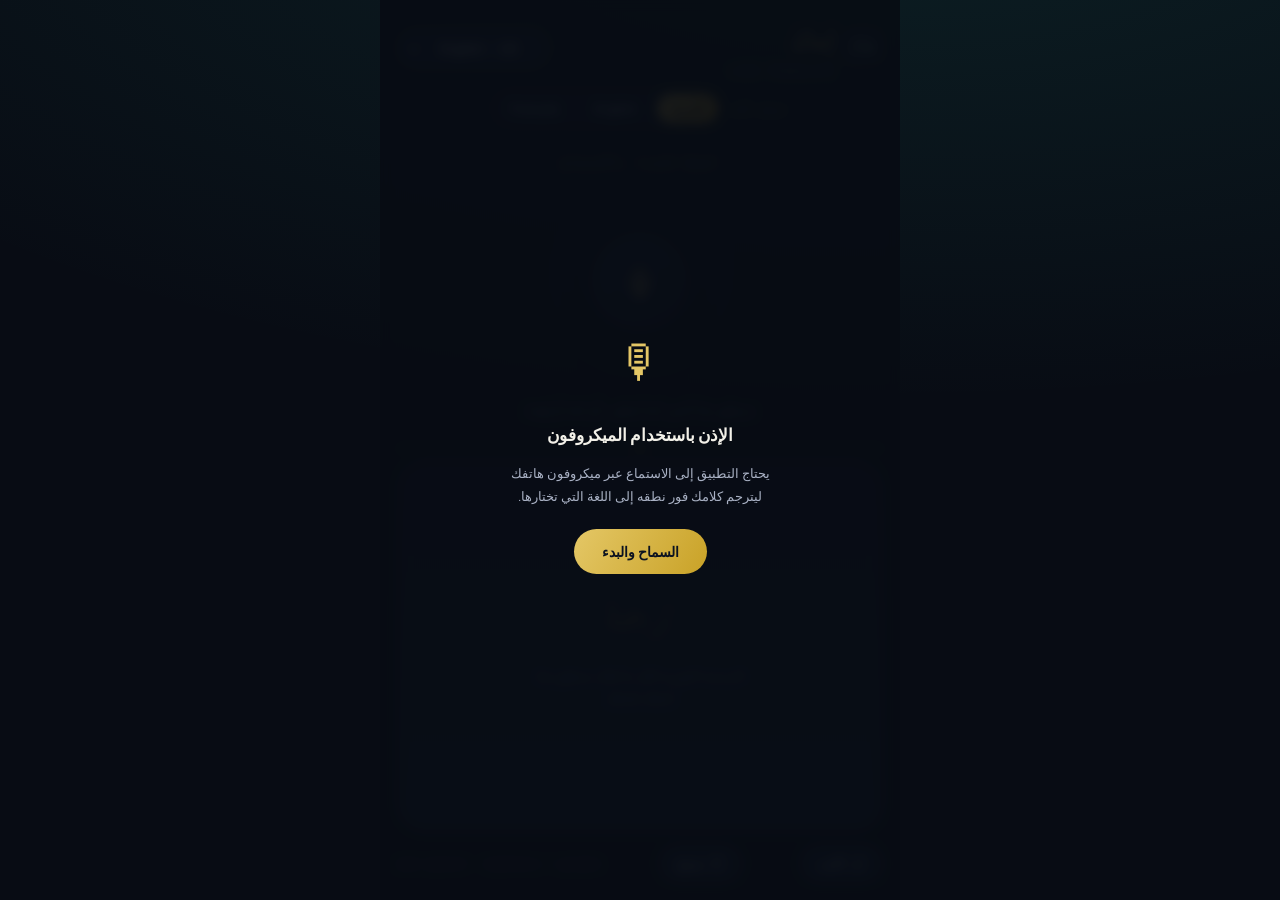
<file: index.html>
<!DOCTYPE html>
<html lang="ar" dir="rtl">
<head>
<meta charset="UTF-8">
<meta name="viewport" content="width=device-width, initial-scale=1.0, viewport-fit=cover, maximum-scale=1">
<title>لِسان — ترجمة فورية بالصوت</title>
<link rel="icon" type="image/svg+xml" href="data:image/svg+xml,%3Csvg xmlns='http://www.w3.org/2000/svg' viewBox='0 0 64 64'%3E%3Cdefs%3E%3ClinearGradient id='g' x1='0' y1='0' x2='1' y2='1'%3E%3Cstop offset='0' stop-color='%23e4c766'/%3E%3Cstop offset='1' stop-color='%232fc7b0'/%3E%3C/linearGradient%3E%3C/defs%3E%3Crect width='64' height='64' rx='16' fill='%230e1626'/%3E%3Cpath d='M16 47c-5 0-8-5-8-12 0-12 8-21 19-21 5 0 9 3.5 9 8 0 6.5-6.3 9.4-14 9.4' stroke='url(%23g)' stroke-width='4.2' fill='none' stroke-linecap='round'/%3E%3Crect x='38' y='23' width='5' height='16' rx='2.5' fill='url(%23g)'/%3E%3Crect x='46' y='13' width='5' height='32' rx='2.5' fill='url(%23g)'/%3E%3Crect x='54' y='19' width='5' height='20' rx='2.5' fill='url(%23g)'/%3E%3C/svg%3E">
<meta name="theme-color" content="#080c14">
<link rel="preconnect" href="https://fonts.googleapis.com">
<link rel="preconnect" href="https://fonts.gstatic.com" crossorigin>
<link href="https://fonts.googleapis.com/css2?family=Amiri:ital,wght@0,400;0,700;1,400&family=Manrope:wght@400;500;600;700;800&family=JetBrains+Mono:wght@400;500&display=swap" rel="stylesheet">
<style>
  :root{
    --bg-0:#080c14;
    --bg-1:#0e1626;
    --bg-2:#141f34;
    --line:rgba(212,175,55,0.14);
    --gold:#c9a227;
    --gold-soft:#e4c766;
    --teal:#2fc7b0;
    --teal-dim:rgba(47,199,176,0.25);
    --ink-0:#f2f0e8;
    --ink-1:#a9b1c4;
    --ink-2:#6b7488;
    --danger:#e0665a;
    --radius-lg: 28px;
  }

  *{box-sizing:border-box; -webkit-tap-highlight-color:transparent;}

  html,body{
    margin:0; padding:0; height:100%;
    background:var(--bg-0);
    color:var(--ink-0);
    font-family:'Manrope', sans-serif;
    overflow:hidden;
  }

  body{
    background:
      radial-gradient(120% 70% at 50% -10%, rgba(47,199,176,0.10), transparent 60%),
      radial-gradient(90% 60% at 85% 110%, rgba(201,162,39,0.10), transparent 55%),
      var(--bg-0);
    background-size:140% 140%, 140% 140%, 100% 100%;
    animation: ambient 18s ease-in-out infinite;
  }
  @keyframes ambient{
    0%,100%{ background-position: 50% -10%, 85% 110%, 0 0; }
    50%{ background-position: 45% 0%, 80% 100%, 0 0; }
  }

  .app{
    display:flex;
    flex-direction:column;
    height:100vh;
    height:100dvh;
    max-width:520px;
    margin:0 auto;
    padding:
      calc(env(safe-area-inset-top,0px) + 18px)
      18px
      calc(env(safe-area-inset-bottom,0px) + 18px);
    position:relative;
  }

  /* ---------- Header ---------- */
  .header{
    display:flex;
    align-items:center;
    justify-content:space-between;
    gap:10px;
  }
  .brand{
    display:flex;
    align-items:center;
    gap:9px;
  }
  .logo-mark{
    width:38px; height:34px;
    flex-shrink:0;
    border-radius:10px;
    background:linear-gradient(155deg, #17223a, #0e1626);
    box-shadow:0 0 0 1px var(--line), 0 8px 18px -8px rgba(0,0,0,0.6);
    display:flex; align-items:center; justify-content:center;
  }
  .logo-mark svg{ width:24px; height:20px; }
  .brand-text{
    display:flex;
    flex-direction:column;
    gap:1px;
  }
  .brand-mark{
    font-family:'Amiri', serif;
    font-weight:700;
    font-size:26px;
    color:var(--gold-soft);
    letter-spacing:0.5px;
  }
  .brand-sub{
    font-family:'JetBrains Mono', monospace;
    font-size:10.5px;
    letter-spacing:0.14em;
    color:var(--ink-2);
    text-transform:uppercase;
    direction:ltr;
  }

  .lang-picker{
    position:relative;
  }
  .lang-select{
    appearance:none;
    -webkit-appearance:none;
    background:var(--bg-2);
    border:1px solid var(--line);
    color:var(--ink-0);
    font-family:'Manrope', sans-serif;
    font-size:12.5px;
    font-weight:600;
    padding:9px 30px 9px 12px;
    border-radius:999px;
    direction:rtl;
    max-width:150px;
  }
  .lang-picker::after{
    content:"";
    position:absolute;
    left:12px; top:50%;
    width:7px; height:7px;
    border-left:1.5px solid var(--ink-1);
    border-bottom:1.5px solid var(--ink-1);
    transform:translateY(-65%) rotate(-45deg);
    pointer-events:none;
  }

  /* ---------- Target language row ---------- */
  .target-row{
    display:flex;
    align-items:center;
    justify-content:center;
    gap:10px;
    margin-top:12px;
  }
  .target-label{
    font-family:'JetBrains Mono', monospace;
    font-size:10px;
    letter-spacing:0.1em;
    color:var(--ink-2);
    text-transform:uppercase;
  }
  .target-picker{
    display:flex;
    gap:6px;
    background:var(--bg-1);
    border:1px solid var(--line);
    border-radius:999px;
    padding:3px;
  }
  .target-pill{
    font-family:'Manrope', sans-serif;
    font-size:12px;
    font-weight:700;
    color:var(--ink-1);
    background:transparent;
    border:none;
    border-radius:999px;
    padding:6px 14px;
    cursor:pointer;
    transition:background .2s ease, color .2s ease;
  }
  .target-pill.active{
    background:linear-gradient(120deg, var(--gold-soft), var(--gold));
    color:#0b1220;
  }

  /* ---------- Status row ---------- */
  .status-row{
    text-align:center;
    margin-top:22px;
    min-height:20px;
  }
  .status-text{
    font-family:'JetBrains Mono', monospace;
    font-size:11.5px;
    letter-spacing:0.12em;
    text-transform:uppercase;
    color:var(--teal);
    direction:ltr;
    transition:color .3s ease;
  }
  .status-text.err{ color:var(--danger); }
  .status-text.idle{ color:var(--ink-2); }

  /* ---------- Mic stage ---------- */
  .stage{
    display:flex;
    align-items:center;
    justify-content:center;
    padding:26px 0 18px;
    flex-shrink:0;
  }
  .mic-wrap{
    position:relative;
    width:172px; height:172px;
    display:flex; align-items:center; justify-content:center;
  }
  .ring{
    position:absolute;
    border-radius:50%;
    border:1px solid var(--teal-dim);
    inset:0;
    transition: transform .06s linear, opacity .06s linear, border-color .3s ease;
  }
  .ring.r2{ inset:14px; }
  .ring.r3{ inset:28px; }

  .mic-btn{
    position:relative;
    z-index:2;
    width:96px; height:96px;
    border-radius:50%;
    border:none;
    cursor:pointer;
    background:linear-gradient(155deg, #17223a, #0e1626);
    box-shadow:
      0 0 0 1px var(--line),
      0 18px 40px -14px rgba(0,0,0,0.7),
      inset 0 1px 0 rgba(255,255,255,0.04);
    display:flex; align-items:center; justify-content:center;
    transition:box-shadow .25s ease, background .25s ease, transform .15s ease;
  }
  .mic-btn:active{ transform:scale(0.96); }
  .mic-btn.listening{
    background:linear-gradient(155deg, #1a3b38, #0e1f1c);
    box-shadow:
      0 0 0 1px var(--teal-dim),
      0 0 34px -4px rgba(47,199,176,0.45),
      inset 0 1px 0 rgba(255,255,255,0.05);
  }
  .mic-icon{ width:30px; height:30px; color:var(--gold-soft); transition:color .25s ease; }
  .mic-btn.listening .mic-icon{ color:var(--teal); }

  .mic-btn.blocked{ opacity:0.55; cursor:not-allowed; }

  /* ---------- Transcript (source) ---------- */
  .source-block{
    flex-shrink:0;
    text-align:center;
    padding:0 6px;
    min-height:44px;
  }
  .source-text{
    font-family:'Manrope', sans-serif;
    font-size:14.5px;
    line-height:1.5;
    color:var(--ink-1);
    direction:auto;
    unicode-bidi:plaintext;
  }
  .source-text .interim{ color:var(--ink-2); }
  .source-placeholder{
    font-size:13px;
    color:var(--ink-2);
  }

  /* ---------- Divider ---------- */
  .divider{
    display:flex; align-items:center; gap:10px;
    margin:14px 0 10px;
    flex-shrink:0;
  }
  .divider .line{ flex:1; height:1px; background:var(--line); }
  .divider .diamond{
    width:6px; height:6px; background:var(--gold);
    transform:rotate(45deg);
    opacity:0.8;
  }

  /* ---------- Translation panel ---------- */
  .translation-panel{
    flex:1;
    min-height:0;
    background:linear-gradient(180deg, var(--bg-1), var(--bg-2));
    border:1px solid var(--line);
    border-radius:var(--radius-lg);
    padding:22px 20px;
    overflow-y:auto;
    box-shadow: inset 0 1px 0 rgba(255,255,255,0.03);
    -webkit-overflow-scrolling:touch;
  }
  .translation-panel::-webkit-scrollbar{ width:4px; }
  .translation-panel::-webkit-scrollbar-thumb{ background:var(--line); border-radius:4px; }

  .translation-empty{
    height:100%;
    display:flex;
    flex-direction:column;
    align-items:center;
    justify-content:center;
    gap:10px;
    text-align:center;
    color:var(--ink-2);
  }
  .translation-empty .glyph{
    font-family:'Amiri', serif;
    font-size:40px;
    color:var(--gold);
    opacity:0.55;
  }
  .translation-empty p{
    font-size:13px;
    max-width:240px;
    line-height:1.7;
    margin:0;
  }

  .segment{
    font-family:'Amiri', serif;
    font-size:23px;
    line-height:2;
    color:var(--ink-0);
    margin-bottom:14px;
    animation:rise .35s ease both;
  }
  .segment:last-child{ margin-bottom:0; }
  .segment .cur{
    box-shadow: inset 0 -2px 0 var(--gold);
  }
  .segment.script-latin{
    font-family:'Manrope', sans-serif;
    font-weight:600;
    font-size:19px;
    line-height:1.6;
    direction:ltr;
  }
  .segment.provisional{
    opacity:0.55;
    animation:none;
  }
  .segment.provisional::after{
    content:"";
    display:inline-block;
    width:6px; height:6px;
    margin-inline-start:6px;
    border-radius:50%;
    background:var(--teal);
    vertical-align:middle;
    animation:blink 1s ease-in-out infinite;
  }
  @keyframes blink{ 0%,100%{opacity:0.25;} 50%{opacity:1;} }

  @keyframes rise{
    from{ opacity:0; transform:translateY(6px); }
    to{ opacity:1; transform:translateY(0); }
  }

  /* ---------- Footer controls ---------- */
  .footer{
    display:flex;
    align-items:center;
    justify-content:space-between;
    gap:10px;
    margin-top:14px;
    flex-shrink:0;
  }
  .pill-btn{
    font-family:'Manrope', sans-serif;
    font-size:12.5px;
    font-weight:600;
    color:var(--ink-1);
    background:var(--bg-2);
    border:1px solid var(--line);
    border-radius:999px;
    padding:9px 16px;
    display:flex; align-items:center; gap:6px;
    cursor:pointer;
  }
  .pill-btn:active{ transform:scale(0.97); }
  .pill-btn svg{ width:14px; height:14px; }
  .pill-btn.active{
    background:linear-gradient(120deg, var(--gold-soft), var(--gold));
    color:#0b1220;
    border-color:transparent;
  }

  .type-row{
    display:none;
    align-items:center;
    gap:8px;
    margin-top:12px;
    flex-shrink:0;
  }
  .type-row.visible{ display:flex; }
  .type-input{
    flex:1;
    min-width:0;
    background:var(--bg-2);
    border:1px solid var(--line);
    color:var(--ink-0);
    font-family:'Manrope', sans-serif;
    font-size:13.5px;
    padding:11px 16px;
    border-radius:999px;
    outline:none;
  }
  .type-input::placeholder{ color:var(--ink-2); }
  .type-input:focus{ border-color:var(--teal-dim); }
  .type-send{
    width:42px; height:42px;
    flex-shrink:0;
    border-radius:50%;
    border:none;
    background:linear-gradient(120deg, var(--gold-soft), var(--gold));
    color:#0b1220;
    display:flex; align-items:center; justify-content:center;
    cursor:pointer;
  }
  .type-send:active{ transform:scale(0.94); }
  .type-send svg{ width:18px; height:18px; }

  .hint{
    font-family:'JetBrains Mono', monospace;
    font-size:9.5px;
    letter-spacing:0.08em;
    color:var(--ink-2);
    direction:ltr;
  }

  /* ---------- Permission overlay ---------- */
  .overlay{
    position:absolute; inset:0;
    background:rgba(8,12,20,0.92);
    backdrop-filter:blur(6px);
    display:flex; align-items:center; justify-content:center;
    flex-direction:column; gap:16px;
    text-align:center; padding:40px 30px;
    z-index:10;
  }
  .overlay.hidden{ display:none; }
  .overlay .glyph{ font-family:'Amiri', serif; font-size:46px; color:var(--gold-soft); }
  .overlay h2{ font-size:17px; margin:0; font-weight:700; }
  .overlay p{ font-size:13px; color:var(--ink-1); line-height:1.7; margin:0; max-width:280px; }
  .overlay button{
    margin-top:6px;
    font-family:'Manrope', sans-serif;
    font-weight:700;
    font-size:14px;
    color:#0b1220;
    background:linear-gradient(120deg, var(--gold-soft), var(--gold));
    border:none;
    padding:13px 28px;
    border-radius:999px;
    cursor:pointer;
  }
  .overlay .unsupported{ color:var(--danger); font-size:12px; direction:ltr; }

  /* ---------- Fast splash intro ---------- */
  .splash{
    position:fixed; inset:0; z-index:50;
    display:flex; flex-direction:column; align-items:center; justify-content:center; gap:14px;
    background:var(--bg-0);
    pointer-events:none; /* never blocks a real tap, even if something delays cleanup */
    animation: splashOut .5s ease forwards;
    animation-delay:1.3s;
  }
  .splash-logo-wrap{
    position:relative;
    width:68px; height:60px;
    display:flex; align-items:center; justify-content:center;
  }
  .splash-ring{
    position:absolute; inset:-16px;
    border-radius:28px;
    border:1px solid var(--teal-dim);
    opacity:0;
    animation: splashRing 1.5s ease-out infinite;
  }
  .splash-ring.sr2{
    animation-delay:.5s;
    border-color:rgba(201,162,39,0.28);
  }
  .splash-logo{
    position:relative;
    width:68px; height:60px;
    border-radius:20px;
    background:linear-gradient(155deg, #17223a, #0e1626);
    box-shadow:0 0 0 1px var(--line), 0 24px 55px -20px rgba(0,0,0,0.75);
    display:flex; align-items:center; justify-content:center;
    animation: splashLogoIn .5s cubic-bezier(.34,1.56,.64,1) both,
               splashPulse 1.1s ease-in-out .55s infinite;
  }
  .splash-logo svg{ width:42px; height:36px; }
  .splash-word{
    font-family:'Amiri', serif;
    font-weight:700;
    font-size:24px;
    color:var(--gold-soft);
    letter-spacing:0.5px;
    opacity:0;
    animation: splashTextIn .45s ease forwards;
    animation-delay:.28s;
  }
  .splash-tagline{
    font-family:'JetBrains Mono', monospace;
    font-size:10px;
    letter-spacing:0.14em;
    color:var(--ink-2);
    text-transform:uppercase;
    direction:ltr;
    opacity:0;
    animation: splashTextIn .45s ease forwards;
    animation-delay:.42s;
  }
  @keyframes splashLogoIn{
    from{ opacity:0; transform:scale(0.4); }
    to{ opacity:1; transform:scale(1); }
  }
  @keyframes splashTextIn{
    from{ opacity:0; transform:translateY(7px); }
    to{ opacity:1; transform:translateY(0); }
  }
  @keyframes splashRing{
    0%{ transform:scale(0.82); opacity:0.7; }
    100%{ transform:scale(1.55); opacity:0; }
  }
  @keyframes splashPulse{
    0%,100%{ transform:scale(1); }
    50%{ transform:scale(1.05); }
  }
  @keyframes splashOut{
    to{ opacity:0; visibility:hidden; }
  }
</style>
</head>
<body>

<div class="splash" id="splash" aria-hidden="true">
  <div class="splash-logo-wrap">
    <span class="splash-ring sr1"></span>
    <span class="splash-ring sr2"></span>
    <span class="splash-logo">
      <svg viewBox="0 0 36 32" fill="none" xmlns="http://www.w3.org/2000/svg">
        <path d="M8 25c-3 0-5-3-5-7 0-7 5-12 11-12 3 0 5 2 5 4.6 0 3.7-3.6 5.4-8 5.4" stroke="url(#logoGrad)" stroke-width="2.4" fill="none" stroke-linecap="round"/>
        <rect x="21" y="13" width="3" height="9" rx="1.5" fill="url(#logoGrad)"/>
        <rect x="26" y="7" width="3" height="18" rx="1.5" fill="url(#logoGrad)"/>
        <rect x="31" y="11" width="3" height="11" rx="1.5" fill="url(#logoGrad)"/>
      </svg>
    </span>
  </div>
  <span class="splash-word">لِسان</span>
  <span class="splash-tagline">live translate</span>
</div>

<div class="app">

  <div class="header">
    <div class="brand">
      <span class="logo-mark">
        <svg viewBox="0 0 36 32" fill="none" xmlns="http://www.w3.org/2000/svg">
          <defs>
            <linearGradient id="logoGrad" x1="0" y1="0" x2="1" y2="1">
              <stop offset="0" stop-color="var(--gold-soft)"/>
              <stop offset="1" stop-color="var(--teal)"/>
            </linearGradient>
          </defs>
          <path d="M8 25c-3 0-5-3-5-7 0-7 5-12 11-12 3 0 5 2 5 4.6 0 3.7-3.6 5.4-8 5.4" stroke="url(#logoGrad)" stroke-width="2.4" fill="none" stroke-linecap="round"/>
          <rect x="21" y="13" width="3" height="9" rx="1.5" fill="url(#logoGrad)"/>
          <rect x="26" y="7" width="3" height="18" rx="1.5" fill="url(#logoGrad)"/>
          <rect x="31" y="11" width="3" height="11" rx="1.5" fill="url(#logoGrad)"/>
        </svg>
      </span>
      <span class="brand-text">
        <span class="brand-mark">لِسان</span>
        <span class="brand-sub">live translate</span>
      </span>
    </div>
    <div class="lang-picker">
      <select id="langSelect" class="lang-select"></select>
    </div>
  </div>

  <div class="target-row">
    <span class="target-label">ترجم إلى</span>
    <div id="targetPicker" class="target-picker"></div>
  </div>

  <div class="status-row">
    <span id="statusText" class="status-text idle">اضغط للبدء بالاستماع</span>
  </div>

  <div class="stage">
    <div class="mic-wrap">
      <div class="ring r3" id="ring3"></div>
      <div class="ring r2" id="ring2"></div>
      <div class="ring r1" id="ring1"></div>
      <button id="micBtn" class="mic-btn" aria-label="بدء الاستماع">
        <svg class="mic-icon" viewBox="0 0 24 24" fill="none" stroke="currentColor" stroke-width="1.8" stroke-linecap="round" stroke-linejoin="round">
          <path d="M12 2a3 3 0 0 0-3 3v6a3 3 0 0 0 6 0V5a3 3 0 0 0-3-3Z"/>
          <path d="M19 10v1a7 7 0 0 1-14 0v-1"/>
          <line x1="12" y1="18" x2="12" y2="22"/>
          <line x1="8" y1="22" x2="16" y2="22"/>
        </svg>
      </button>
    </div>
  </div>

  <div class="source-block">
    <p id="sourceText" class="source-placeholder">سيظهر هنا النص كما يُنطق، بأي لغة أو لهجة</p>
  </div>

  <div class="divider">
    <div class="line"></div>
    <div class="diamond"></div>
    <div class="line"></div>
  </div>

  <div class="translation-panel" id="translationPanel">
    <div class="translation-empty" id="translationEmpty">
      <div class="glyph">ترجمة</div>
      <p>الترجمة العربية الفورية لكل ما يُقال ستظهر هنا لحظة بلحظة</p>
    </div>
  </div>

  <div class="type-row" id="typeRow">
    <input id="typeInput" type="text" class="type-input" placeholder="اكتب هنا بدلاً من التحدث…" />
    <button id="typeSendBtn" class="type-send" aria-label="ترجمة النص المكتوب">
      <svg viewBox="0 0 24 24" fill="none" stroke="currentColor" stroke-width="2.2" stroke-linecap="round" stroke-linejoin="round"><path d="M5 12h14M13 6l6 6-6 6"/></svg>
    </button>
  </div>

  <div class="footer">
    <button id="typeToggleBtn" class="pill-btn" aria-pressed="false">
      <svg viewBox="0 0 24 24" fill="none" stroke="currentColor" stroke-width="2" stroke-linecap="round" stroke-linejoin="round"><path d="M12 20h9"/><path d="M16.5 3.5a2.121 2.121 0 0 1 3 3L7 19l-4 1 1-4Z"/></svg>
      اكتب
    </button>
    <button id="clearBtn" class="pill-btn">
      <svg viewBox="0 0 24 24" fill="none" stroke="currentColor" stroke-width="2" stroke-linecap="round"><path d="M3 6h18M8 6V4a1 1 0 0 1 1-1h6a1 1 0 0 1 1 1v2m2 0-1 14a1 1 0 0 1-1 1H7a1 1 0 0 1-1-1L5 6"/></svg>
      مسح
    </button>
    <span class="hint" id="engineHint">web speech · mymemory + google</span>
  </div>

  <div class="overlay" id="overlay">
    <div class="glyph">🎙</div>
    <h2>الإذن باستخدام الميكروفون</h2>
    <p>يحتاج التطبيق إلى الاستماع عبر ميكروفون هاتفك ليترجم كلامك فور نطقه إلى اللغة التي تختارها.</p>
    <button id="grantBtn">السماح والبدء</button>
    <span class="unsupported" id="unsupportedMsg" style="display:none;">Speech recognition isn't supported in this browser. Try Chrome or Safari.</span>
  </div>

</div>

<script>
(function(){
  const TARGET_LANGS = [
    { code: "ar", label: "العربية", script: "arabic",
      placeholder: "الترجمة الفورية لكل ما يُقال ستظهر هنا لحظة بلحظة", glyph: "ترجمة" },
    { code: "en", label: "English", script: "latin",
      placeholder: "The live translation of everything spoken will appear here.", glyph: "EN" },
    { code: "fr", label: "Français", script: "latin",
      placeholder: "La traduction en direct de tout ce qui est dit apparaîtra ici.", glyph: "FR" },
  ];

  const LANG_GROUPS = [
    {
      group: null, // ungrouped, shown first
      items: [
        { code: "auto",  label: "تلقائي (لغة الجهاز)" },
      ]
    },
    {
      group: "الهند — India",
      items: [
        { code: "en-IN", label: "English — Indian accent" },
        { code: "hi-IN", label: "हिन्दी — Hindi" },
        { code: "bn-IN", label: "বাংলা — Bengali (India)" },
        { code: "ta-IN", label: "தமிழ் — Tamil" },
        { code: "te-IN", label: "తెలుగు — Telugu" },
        { code: "mr-IN", label: "मराठी — Marathi" },
        { code: "gu-IN", label: "ગુજરાતી — Gujarati" },
        { code: "kn-IN", label: "ಕನ್ನಡ — Kannada" },
        { code: "ml-IN", label: "മലയാളം — Malayalam" },
        { code: "pa-IN", label: "ਪੰਜਾਬੀ — Punjabi" },
        { code: "ur-IN", label: "اردو (الهند) — Urdu (India)" },
        { code: "or-IN", label: "ଓଡ଼ିଆ — Odia" },
        { code: "as-IN", label: "অসমীয়া — Assamese" },
        { code: "sa-IN", label: "संस्कृतम् — Sanskrit (اكتب فقط)" },
        { code: "mai-IN", label: "मैथिली — Maithili (اكتب فقط)" },
        { code: "kok-IN", label: "कोंकणी — Konkani (اكتب فقط)" },
        { code: "doi-IN", label: "डोगरी — Dogri (اكتب فقط)" },
        { code: "ks-IN", label: "کٲشُر — Kashmiri (اكتب فقط)" },
        { code: "sd-IN", label: "سنڌي — Sindhi (اكتب فقط)" },
        { code: "brx-IN", label: "बड़ो — Bodo (اكتب فقط)" },
        { code: "sat-IN", label: "ᱥᱟᱱᱛᱟᱲᱤ — Santali (اكتب فقط)" },
        { code: "mni-IN", label: "মৈতৈলোন — Manipuri (اكتب فقط)" },
      ]
    },
    {
      group: "الإنجليزية — English",
      items: [
        { code: "en-US", label: "English — US" },
        { code: "en-GB", label: "English — UK" },
        { code: "en-AU", label: "English — Australia" },
        { code: "en-CA", label: "English — Canada" },
      ]
    },
    {
      group: "أوروبية",
      items: [
        { code: "es-ES", label: "Español — España" },
        { code: "es-MX", label: "Español — México" },
        { code: "fr-FR", label: "Français — France" },
        { code: "fr-CA", label: "Français — Canada" },
        { code: "de-DE", label: "Deutsch" },
        { code: "it-IT", label: "Italiano" },
        { code: "pt-BR", label: "Português — Brasil" },
        { code: "pt-PT", label: "Português — Portugal" },
        { code: "ru-RU", label: "Русский" },
        { code: "tr-TR", label: "Türkçe" },
      ]
    },
    {
      group: "آسيوية أخرى",
      items: [
        { code: "fa-IR", label: "فارسی" },
        { code: "ur-PK", label: "اردو (باكستان) — Urdu (Pakistan)" },
        { code: "bn-BD", label: "বাংলা — Bengali (Bangladesh)" },
        { code: "ne-NP", label: "नेपाली — Nepali" },
        { code: "si-LK", label: "සිංහල — Sinhala" },
        { code: "zh-CN", label: "中文 — 普通话" },
        { code: "ja-JP", label: "日本語" },
        { code: "ko-KR", label: "한국어" },
        { code: "id-ID", label: "Bahasa Indonesia" },
      ]
    },
    {
      group: "العربية ولهجاتها",
      items: [
        { code: "ar-SA", label: "العربية — نجدية/خليجية" },
        { code: "ar-EG", label: "العربية — مصرية" },
        { code: "ar-AE", label: "العربية — إماراتية" },
        { code: "ar-MA", label: "العربية — مغربية" },
        { code: "ar-DZ", label: "العربية — جزائرية" },
        { code: "ar-LB", label: "العربية — شامية" },
        { code: "ar-IQ", label: "العربية — عراقية" },
      ]
    },
  ];

  const els = {
    langSelect: document.getElementById('langSelect'),
    targetPicker: document.getElementById('targetPicker'),
    statusText: document.getElementById('statusText'),
    micBtn: document.getElementById('micBtn'),
    ring1: document.getElementById('ring1'),
    ring2: document.getElementById('ring2'),
    ring3: document.getElementById('ring3'),
    sourceText: document.getElementById('sourceText'),
    translationPanel: document.getElementById('translationPanel'),
    translationEmpty: document.getElementById('translationEmpty'),
    clearBtn: document.getElementById('clearBtn'),
    overlay: document.getElementById('overlay'),
    grantBtn: document.getElementById('grantBtn'),
    unsupportedMsg: document.getElementById('unsupportedMsg'),
    typeRow: document.getElementById('typeRow'),
    typeInput: document.getElementById('typeInput'),
    typeSendBtn: document.getElementById('typeSendBtn'),
    typeToggleBtn: document.getElementById('typeToggleBtn'),
  };

  LANG_GROUPS.forEach(g => {
    if (!g.group){
      g.items.forEach(l => {
        const opt = document.createElement('option');
        opt.value = l.code;
        opt.textContent = l.label;
        els.langSelect.appendChild(opt);
      });
      return;
    }
    const og = document.createElement('optgroup');
    og.label = g.group;
    g.items.forEach(l => {
      const opt = document.createElement('option');
      opt.value = l.code;
      opt.textContent = l.label;
      og.appendChild(opt);
    });
    els.langSelect.appendChild(og);
  });
  const savedLang = localStorage.getItem('lisan_lang');
  // Default to en-US rather than "auto": if the phone's system language is Arabic,
  // "auto" would tell the recognizer to listen FOR Arabic, which garbles any other
  // language being spoken. Users can still switch to "auto" or any dialect manually.
  els.langSelect.value = savedLang || 'en-US';

  // ---- Target (output) language picker: English / Arabic / French ----
  let currentTarget = localStorage.getItem('lisan_target') || 'ar';
  if (!TARGET_LANGS.some(t => t.code === currentTarget)) currentTarget = 'ar';

  function targetInfo(code){
    return TARGET_LANGS.find(t => t.code === code) || TARGET_LANGS[0];
  }

  function renderTargetPicker(){
    els.targetPicker.innerHTML = '';
    TARGET_LANGS.forEach(t => {
      const btn = document.createElement('button');
      btn.type = 'button';
      btn.className = 'target-pill' + (t.code === currentTarget ? ' active' : '');
      btn.textContent = t.label;
      btn.dataset.code = t.code;
      btn.addEventListener('click', () => setTarget(t.code));
      els.targetPicker.appendChild(btn);
    });
  }

  function applyTargetToEmptyState(){
    const info = targetInfo(currentTarget);
    const glyphEl = els.translationEmpty.querySelector('.glyph');
    const textEl = els.translationEmpty.querySelector('p');
    if (glyphEl) glyphEl.textContent = info.glyph;
    if (textEl) textEl.textContent = info.placeholder;
  }

  function setTarget(code){
    if (code === currentTarget) return;
    currentTarget = code;
    localStorage.setItem('lisan_target', code);
    renderTargetPicker();
    applyTargetToEmptyState();
    clearProvisional();
  }

  renderTargetPicker();
  applyTargetToEmptyState();

  const splashEl = document.getElementById('splash');
  if (splashEl){
    splashEl.addEventListener('animationend', (e) => {
      if (e.animationName === 'splashOut') splashEl.remove();
    });
  }

  // ---- Small intro chime (synthesized in-browser — no audio file to host,
  // no copyright concerns). Most mobile browsers mute audio that isn't
  // triggered by a user gesture, so we try to play it immediately, and if
  // that's silently blocked, the very first tap anywhere (which the user has
  // to do to grant the mic anyway) plays it instead. It only ever fires once.
  let introChimeDone = false;

  function synthesizeChime(ctx){
    const now = ctx.currentTime;
    const notes = [
      { freq: 880,    start: 0,    dur: 0.5 },  // A5
      { freq: 1318.5, start: 0.09, dur: 0.55 }, // E6 — a soft rising fifth
    ];
    const master = ctx.createGain();
    master.gain.value = 0.15; // gentle, not jarring
    master.connect(ctx.destination);
    notes.forEach(n => {
      const osc = ctx.createOscillator();
      osc.type = 'sine';
      osc.frequency.value = n.freq;
      const gain = ctx.createGain();
      gain.gain.setValueAtTime(0.0001, now + n.start);
      gain.gain.linearRampToValueAtTime(1, now + n.start + 0.02);
      gain.gain.exponentialRampToValueAtTime(0.001, now + n.start + n.dur);
      osc.connect(gain);
      gain.connect(master);
      osc.start(now + n.start);
      osc.stop(now + n.start + n.dur + 0.05);
    });
    setTimeout(() => ctx.close().catch(() => {}), 900);
  }

  function playIntroChimeOnce(){
    if (introChimeDone) return;
    try{
      const Ctx = window.AudioContext || window.webkitAudioContext;
      if (!Ctx){ introChimeDone = true; return; }
      const ctx = new Ctx();
      const go = () => { introChimeDone = true; synthesizeChime(ctx); };
      if (ctx.state === 'suspended'){
        ctx.resume().then(go).catch(() => ctx.close().catch(() => {}));
      } else {
        go();
      }
    } catch(_){ introChimeDone = true; }
  }

  playIntroChimeOnce();
  ['pointerdown', 'keydown'].forEach(evt =>
    document.addEventListener(evt, playIntroChimeOnce, { once: true, passive: true })
  );

  const SpeechRecognition = window.SpeechRecognition || window.webkitSpeechRecognition;
  let recognition = null;
  let listening = false;
  let userStopped = true;
  let audioCtx, analyser, micSource, rafId;
  let translateQueue = Promise.resolve();
  let restartTimer = null;
  let watchdogTimer = null;
  let suppressEndStatus = false;
  let micStream = null;         // acquired once, reused for the whole session
  let visualizerRunning = false;

  function setStatus(text, cls){
    els.statusText.textContent = text;
    els.statusText.className = 'status-text' + (cls ? ' ' + cls : '');
  }

  function recogLangCode(){
    const v = els.langSelect.value;
    if (v === 'auto') return navigator.language || 'en-US';
    return v;
  }

  // The language last confirmed to actually work (i.e. it produced a result).
  // Used to recover automatically if a newly-picked language turns out to be
  // unsupported by the device's speech engine, instead of tearing the mic down.
  let lastGoodLang = els.langSelect.value;
  let confirmedThisSession = false;

  // A handful of languages (Sanskrit, Maithili, Konkani, Dogri, Kashmiri, Sindhi,
  // Bodo, Santali, Manipuri) have NO speech-recognition backend in any browser at
  // all — that's a limitation of the underlying engine, not something fixable
  // here. ULTIMATE_FALLBACK_LANG is a language guaranteed to be supported
  // everywhere, used when we have no other known-good language to revert to.
  const ULTIMATE_FALLBACK_LANG = 'en-IN';
  let langFailStreak = 0; // consecutive failures for whatever language is currently selected

  function buildRecognition(){
    const r = new SpeechRecognition();
    r.continuous = true;
    r.interimResults = true;
    r.lang = recogLangCode();
    confirmedThisSession = false;

    r.onresult = (e) => {
      resetWatchdog();
      if (!confirmedThisSession){
        confirmedThisSession = true;
        lastGoodLang = els.langSelect.value; // this language is confirmed working on this device
        langFailStreak = 0;
      }
      let interim = '';
      for (let i = e.resultIndex; i < e.results.length; i++){
        const res = e.results[i];
        const text = res[0].transcript;
        if (res.isFinal){
          els.sourceText.classList.remove('source-placeholder');
          els.sourceText.innerHTML = escapeHtml(text);
          clearTimeout(provisionalTimer); // stop any pending debounce; doTranslate handles promotion/refetch itself
          translateSegment(text.trim());
        } else {
          interim += text;
        }
      }
      if (interim){
        els.sourceText.innerHTML = '<span class="interim">' + escapeHtml(interim) + '</span>';
        updateProvisional(interim);
      }
    };

    r.onerror = (e) => {
      if (e.error === 'no-speech' || e.error === 'aborted') return; // expected, handled by onend restart

      // Some speech engines report the SAME 'not-allowed'/'service-not-allowed'
      // error for "this language has no speech-recognition support" as they do
      // for a real permission revocation. If the mic hardware itself is still
      // live, this is that case — not an actual permission problem — so
      // recover instead of tearing the mic down.
      const micStillLive = micStream && micStream.getTracks().some(t => t.readyState === 'live');
      const langIssue = e.error === 'language-not-supported' ||
        ((e.error === 'not-allowed' || e.error === 'service-not-allowed') && micStillLive);

      if (langIssue){
        langFailStreak++;

        // Stop looping after repeated failures instead of retrying the same
        // unsupported language forever — this was the actual bug: with no
        // known-good language yet to fall back to, the old code kept retrying
        // the same broken language every restart, endlessly.
        if (langFailStreak >= 3){
          clearTimeout(restartTimer);
          setStatus('هذه اللغة غير مدعومة صوتيًا في متصفحك — استخدم الكتابة بالأسفل بدلاً من ذلك', 'err');
          langFailStreak = 0;
          const revertTo = (lastGoodLang !== els.langSelect.value) ? lastGoodLang : ULTIMATE_FALLBACK_LANG;
          els.langSelect.value = revertTo;
          localStorage.setItem('lisan_lang', revertTo);
          stopListening({ preserveStatus: true });
          revealTypeFallback();
          return;
        }

        if (els.langSelect.value !== lastGoodLang){
          setStatus('هذه اللغة غير مدعومة للتعرف الصوتي على جهازك — تمت العودة للغة السابقة', 'err');
          els.langSelect.value = lastGoodLang;
          localStorage.setItem('lisan_lang', lastGoodLang);
        } else {
          // No known-good language yet (e.g. this is the very first attempt and
          // it happened to be an unsupported one) — try the guaranteed fallback
          // rather than endlessly repeating the same failure.
          setStatus('هذه اللغة غير مدعومة — تجربة لغة افتراضية مدعومة…', 'err');
          els.langSelect.value = ULTIMATE_FALLBACK_LANG;
          localStorage.setItem('lisan_lang', ULTIMATE_FALLBACK_LANG);
        }
        return; // onend will fire next and restartRecognizer() picks up the new language
      }

      if (e.error === 'not-allowed' || e.error === 'service-not-allowed'){
        userStopped = true;
        suppressEndStatus = true;
        stopListening({ preserveStatus: true });
        setStatus('تم رفض إذن الميكروفون', 'err');
        return;
      }
      // network / audio-capture / etc — surface it but still let onend try to recover
      setStatus('خطأ مؤقت (' + e.error + ') — إعادة المحاولة…', 'err');
    };

    r.onstart = () => {
      listening = true;
      updateMicVisual();
      setStatus('أستمع الآن…');
      resetWatchdog();
    };

    r.onend = () => {
      listening = false;
      if (userStopped){
        updateMicVisual();
        if (!suppressEndStatus){
          setStatus('اضغط للبدء بالاستماع', 'idle');
        }
        suppressEndStatus = false;
        return;
      }
      // Always build a brand-new recognizer for the restart — reusing the same
      // instance right after "onend" throws "already started" on many browsers,
      // which was silently swallowed before and left the UI stuck on "listening"
      // while nothing was actually running. This never touches the mic stream.
      restartRecognizer();
    };

    return r;
  }

  function resetWatchdog(){
    clearTimeout(watchdogTimer);
    // If nothing happens (no restart, no result) for a while even though we
    // think we're "listening", force a clean restart instead of staying stuck.
    watchdogTimer = setTimeout(() => {
      if (!userStopped && listening){
        try{ recognition && recognition.stop(); }catch(_){}
      }
    }, 12000);
  }

  function escapeHtml(s){
    return s.replace(/&/g,'&amp;').replace(/</g,'&lt;').replace(/>/g,'&gt;');
  }

  function updateMicVisual(){
    els.micBtn.classList.toggle('listening', listening);
    els.micBtn.setAttribute('aria-label', listening ? 'إيقاف الاستماع' : 'بدء الاستماع');
    if (!listening){
      [els.ring1, els.ring2, els.ring3].forEach(r => { r.style.transform = 'scale(1)'; r.style.opacity = '0.5'; });
    }
  }

  function startVisualizer(stream){
    stopVisualizer(); // tear down any previous audio graph before building a new one
    audioCtx = new (window.AudioContext || window.webkitAudioContext)();
    analyser = audioCtx.createAnalyser();
    analyser.fftSize = 256;
    micSource = audioCtx.createMediaStreamSource(stream);
    micSource.connect(analyser);
    visualizerRunning = true;
    const data = new Uint8Array(analyser.frequencyBinCount);

    function tick(){
      if (!visualizerRunning) return;
      analyser.getByteFrequencyData(data);
      let sum = 0;
      for (let i = 0; i < data.length; i++) sum += data[i];
      const avg = sum / data.length;
      const level = Math.min(1, avg / 90);
      els.ring1.style.transform = `scale(${1 + level * 0.12})`;
      els.ring2.style.transform = `scale(${1 + level * 0.28})`;
      els.ring3.style.transform = `scale(${1 + level * 0.46})`;
      els.ring1.style.opacity = 0.9;
      els.ring2.style.opacity = 0.6 + level * 0.3;
      els.ring3.style.opacity = 0.25 + level * 0.35;
      rafId = requestAnimationFrame(tick);
    }
    tick();
  }

  function stopVisualizer(){
    visualizerRunning = false;
    if (rafId) cancelAnimationFrame(rafId);
    if (audioCtx) { audioCtx.close().catch(()=>{}); audioCtx = null; }
  }

  // Acquire the microphone exactly once per session. Every subsequent call
  // (language switch, auto-restart after a pause, watchdog recovery) reuses
  // the SAME stream instead of calling getUserMedia again. Requesting a new
  // mic stream while a previous one hasn't fully released is what causes
  // mobile browsers to silently refuse the mic on later attempts.
  async function ensureMicStream(){
    const isLive = micStream && micStream.getTracks().some(t => t.readyState === 'live');
    if (isLive) return micStream;
    micStream = await navigator.mediaDevices.getUserMedia({ audio: true });
    startVisualizer(micStream);
    return micStream;
  }

  function releaseMicStream(){
    stopVisualizer();
    if (micStream){
      micStream.getTracks().forEach(t => { try{ t.stop(); }catch(_){} });
      micStream = null;
    }
  }

  function resolveSrcLang(){
    const v = els.langSelect.value === 'auto' ? (navigator.language || 'en') : els.langSelect.value;
    return v.split('-')[0];
  }

  const translationCache = new Map(); // `${src}|${target}|${text}` -> translated text, avoids re-fetching repeats
  let provisionalNode = null;
  let provisionalText = '';
  let provisionalTranslated = null;
  let provisionalTimer = null;
  let provisionalAbort = null;

  function clearProvisional(){
    clearTimeout(provisionalTimer);
    if (provisionalAbort) { try{ provisionalAbort.abort(); }catch(_){} provisionalAbort = null; }
    if (provisionalNode && provisionalNode.parentNode) provisionalNode.remove();
    provisionalNode = null;
    provisionalText = '';
    provisionalTranslated = null;
  }

  // MyMemory is the primary engine, but its free tier frequently returns a
  // 200 OK whose "translation" is actually a quota-warning string (e.g.
  // "MYMEMORY WARNING: YOU USED ALL AVAILABLE FREE TRANSLATIONS FOR TODAY"),
  // or it silently fails on longer phrases. Detect that case and fall back to
  // Google's public translate endpoint instead of showing the warning as if
  // it were a translation — this was the main reason translation "stopped
  // working" without any visible error.
  function looksLikeQuotaWarning(s){
    return typeof s === 'string' && /MYMEMORY WARNING|QUERY LENGTH LIMIT|INVALID LANGPAIR/i.test(s);
  }

  async function fetchFromMyMemory(text, srcLang, target, signal){
    const pair = `${srcLang}|${target}`;
    const url = `https://api.mymemory.translated.net/get?q=${encodeURIComponent(text)}&langpair=${pair}`;
    const res = await fetch(url, signal ? { signal } : undefined);
    if (!res.ok) throw new Error('mymemory-http-' + res.status);
    const json = await res.json();
    const translated = json && json.responseData && json.responseData.translatedText;
    if (!translated || looksLikeQuotaWarning(translated)) throw new Error('mymemory-unavailable');
    return translated;
  }

  async function fetchFromGoogle(text, srcLang, target, signal){
    const url = `https://translate.googleapis.com/translate_a/single?client=gtx&sl=${srcLang}&tl=${target}&dt=t&q=${encodeURIComponent(text)}`;
    const res = await fetch(url, signal ? { signal } : undefined);
    if (!res.ok) throw new Error('google-http-' + res.status);
    const json = await res.json();
    const translated = Array.isArray(json) && Array.isArray(json[0])
      ? json[0].map(chunk => chunk[0]).join('')
      : null;
    if (!translated) throw new Error('google-unavailable');
    return translated;
  }

  async function fetchTranslation(text, srcLang, target, signal){
    if (srcLang === target){
      return text; // same language — nothing to translate
    }
    const cacheKey = `${srcLang}|${target}|${text}`;
    if (translationCache.has(cacheKey)) return translationCache.get(cacheKey);

    let translated;
    try{
      translated = await fetchFromMyMemory(text, srcLang, target, signal);
    } catch(primaryErr){
      if (primaryErr && primaryErr.name === 'AbortError') throw primaryErr;
      translated = await fetchFromGoogle(text, srcLang, target, signal); // let this one throw if it also fails
    }
    translationCache.set(cacheKey, translated);
    return translated;
  }

  function styleSegment(node){
    const info = targetInfo(currentTarget);
    node.classList.toggle('script-latin', info.script === 'latin');
    node.dir = info.script === 'latin' ? 'ltr' : 'rtl';
  }

  // Live "as-you-speak" preview: translate interim (not-yet-final) speech after
  // a short debounce, so the translation is usually already sitting there by
  // the time the sentence actually finishes — instead of only starting the
  // network request after the pause. This is the main latency fix.
  function updateProvisional(interimText){
    const trimmed = interimText.trim();
    if (!trimmed){ clearProvisional(); return; }
    if (trimmed === provisionalText) return; // nothing new to translate yet
    provisionalText = trimmed;
    clearTimeout(provisionalTimer);
    provisionalTimer = setTimeout(() => runProvisionalTranslation(trimmed), 220);
  }

  async function runProvisionalTranslation(text){
    if (provisionalAbort) { try{ provisionalAbort.abort(); }catch(_){} }
    const controller = (typeof AbortController !== 'undefined') ? new AbortController() : null;
    provisionalAbort = controller;

    if (!provisionalNode){
      els.translationEmpty.style.display = 'none';
      provisionalNode = document.createElement('div');
      provisionalNode.className = 'segment provisional';
      styleSegment(provisionalNode);
      els.translationPanel.appendChild(provisionalNode);
    }
    els.translationPanel.scrollTop = els.translationPanel.scrollHeight;

    try{
      const srcLang = resolveSrcLang();
      const translated = await fetchTranslation(text, srcLang, currentTarget, controller && controller.signal);
      if (text !== provisionalText) return; // superseded by newer speech while this was in flight
      provisionalTranslated = translated;
      if (provisionalNode) provisionalNode.textContent = translated;
    } catch(err){
      // aborted or network hiccup — leave whatever was last shown, final pass will fix it
    }
  }

  async function translateSegment(text){
    if (!text) return;
    translateQueue = translateQueue.then(() => doTranslate(text));
  }

  async function doTranslate(finalText){
    // Fast path: if the finished sentence matches what we already translated
    // provisionally while the person was still speaking, promote it instantly
    // instead of re-fetching — this is what makes it feel "on the spot".
    if (provisionalNode && provisionalText === finalText && provisionalTranslated != null){
      const node = provisionalNode;
      node.classList.remove('provisional');
      provisionalNode = null;
      provisionalText = '';
      provisionalTranslated = null;
      els.translationPanel.scrollTop = els.translationPanel.scrollHeight;
      return;
    }
    clearProvisional();

    els.translationEmpty.style.display = 'none';
    const node = document.createElement('div');
    node.className = 'segment';
    styleSegment(node);
    node.innerHTML = '<span class="cur">…</span>';
    els.translationPanel.appendChild(node);
    els.translationPanel.scrollTop = els.translationPanel.scrollHeight;

    try{
      const srcLang = resolveSrcLang();
      const translated = await fetchTranslation(finalText, srcLang, currentTarget);
      node.innerHTML = escapeHtml(translated);
    } catch(err){
      node.innerHTML = escapeHtml(finalText);
      node.style.color = 'var(--ink-2)';
      if (listening) setStatus('تعذّرت الترجمة — تحقّق من الاتصال', 'err');
    }
    els.translationPanel.scrollTop = els.translationPanel.scrollHeight;
  }

  let starting = false; // guards against overlapping calls (e.g. auto-start on load racing with a manual tap)

  async function startListening(){
    if (!SpeechRecognition){
      els.unsupportedMsg.style.display = 'block';
      els.grantBtn.style.display = 'none';
      els.micBtn.classList.add('blocked');
      return;
    }
    if (starting || listening) return; // already in progress or already running — a second call here was
                                        // what left the mic permanently "stuck" behind the overlay before
    starting = true;
    els.micBtn.classList.remove('blocked');
    try{
      await ensureMicStream();
      recognition = buildRecognition();
      userStopped = false;
      recognition.start();
      els.overlay.classList.add('hidden');
    } catch(err){
      const denied = err && (err.name === 'NotAllowedError' || err.name === 'SecurityError');
      setStatus(denied ? 'تم رفض إذن الميكروفون' : 'تعذّر الوصول إلى الميكروفون', 'err');
      els.overlay.classList.remove('hidden');
      if (denied) els.micBtn.classList.add('blocked');
    } finally {
      starting = false;
    }
  }

  function stopListening(opts){
    userStopped = true;
    suppressEndStatus = true; // stopListening already sets the right status; don't let the async onend overwrite it
    clearTimeout(restartTimer);
    clearTimeout(watchdogTimer);
    clearProvisional();
    if (recognition){ try{ recognition.stop(); }catch(_){} }
    listening = false;
    updateMicVisual();
    releaseMicStream(); // full stop: also release the actual mic hardware
    if (!(opts && opts.preserveStatus)){
      setStatus('تم الإيقاف', 'idle');
    }
  }

  // Typing bypasses speech recognition entirely, so it works for every
  // language regardless of whether the browser's speech engine supports it —
  // this is the one guaranteed path for languages voice can't reach.
  function revealTypeFallback(){
    els.typeRow.classList.add('visible');
    els.typeToggleBtn.classList.add('active');
    els.typeToggleBtn.setAttribute('aria-pressed', 'true');
    els.typeInput.focus();
  }

  function submitTypedText(){
    const text = els.typeInput.value.trim();
    if (!text) return;
    els.sourceText.classList.remove('source-placeholder');
    els.sourceText.innerHTML = escapeHtml(text);
    translateSegment(text);
    els.typeInput.value = '';
    els.typeInput.focus();
  }

  els.typeToggleBtn.addEventListener('click', () => {
    const nowVisible = els.typeRow.classList.toggle('visible');
    els.typeToggleBtn.classList.toggle('active', nowVisible);
    els.typeToggleBtn.setAttribute('aria-pressed', String(nowVisible));
    if (nowVisible) els.typeInput.focus();
  });

  els.typeSendBtn.addEventListener('click', submitTypedText);
  els.typeInput.addEventListener('keydown', (e) => {
    if (e.key === 'Enter') submitTypedText();
  });

  // Restart just the recognizer (used for auto-restart after a pause, and for
  // language switches) WITHOUT touching the microphone stream at all.
  function restartRecognizer(){
    clearTimeout(restartTimer);
    restartTimer = setTimeout(() => {
      if (userStopped) return;
      try{
        recognition = buildRecognition();
        recognition.start();
      } catch(err){
        setStatus('تعذّرت إعادة التشغيل — اضغط للمحاولة يدويًا', 'err');
      }
    }, 120); // short delay just enough to avoid "already started" races, not for user-perceived speed
  }

  els.micBtn.addEventListener('click', () => {
    if (listening) stopListening();
    else startListening();
  });

  els.grantBtn.addEventListener('click', startListening);

  els.langSelect.addEventListener('change', () => {
    localStorage.setItem('lisan_lang', els.langSelect.value);
    langFailStreak = 0; // fresh pick deserves a fresh set of attempts
    if (listening && recognition){
      // Only restart the recognizer with the new language — the mic stream
      // itself is left completely untouched. Calling getUserMedia again here
      // (the old behavior) is what caused the mic to lock up on later
      // language switches on mobile browsers.
      try{ recognition.stop(); }catch(_){}
      // onend fires asynchronously and, since userStopped is still false,
      // it will call restartRecognizer() itself — which reads the freshly
      // selected language value. Nothing further needed here.
    }
  });

  els.clearBtn.addEventListener('click', () => {
    clearProvisional();
    els.translationPanel.querySelectorAll('.segment').forEach(n => n.remove());
    els.translationEmpty.style.display = 'flex';
    applyTargetToEmptyState();
    els.sourceText.textContent = 'سيظهر هنا النص كما يُنطق، بأي لغة أو لهجة';
    els.sourceText.classList.add('source-placeholder');
  });

  // On open: only auto-start if the mic permission was already granted in a
  // previous visit. Calling getUserMedia on 'load' unconditionally (the old
  // behavior) has no user gesture behind it, so most mobile browsers silently
  // refuse it — the app then sits stuck behind the "allow microphone" overlay
  // even after the user taps it, because a second, overlapping call to
  // startListening() races the first. Checking permission state first avoids
  // that failed first attempt entirely.
  window.addEventListener('load', async () => {
    if (!SpeechRecognition){
      els.unsupportedMsg.style.display = 'block';
      els.grantBtn.style.display = 'none';
      els.micBtn.classList.add('blocked');
      return;
    }
    try{
      if (navigator.permissions && navigator.permissions.query){
        const status = await navigator.permissions.query({ name: 'microphone' });
        if (status.state === 'granted'){
          startListening();
          return;
        }
        if (status.state === 'denied'){
          els.micBtn.classList.add('blocked');
        }
      }
    } catch(_){
      // Permissions API unsupported (e.g. Safari) — fall through and just show the overlay.
    }
    els.overlay.classList.remove('hidden');
  });
})();
</script>

</body>
</html>
</file>
